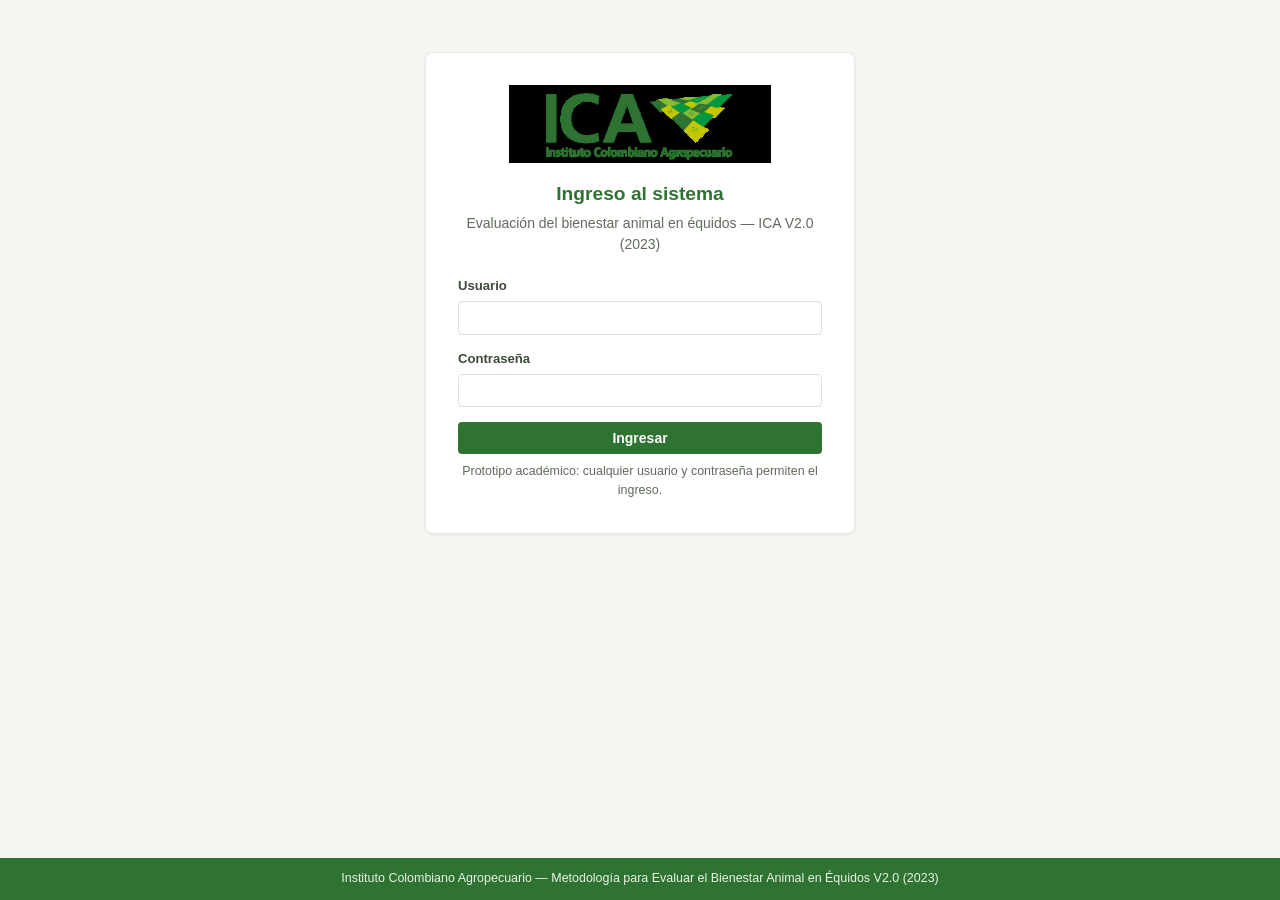
<file: index.html>
<!DOCTYPE html>
<html lang="es">
<head>
    <meta charset="UTF-8">
    <meta name="viewport" content="width=device-width, initial-scale=1.0">
    <title>Sistema ICA — Bienestar Animal en Équidos</title>
    <link rel="icon" type="image/png" href="assets/logo-ica.png">
    <link rel="stylesheet" href="css/styles.css">
    <script src="js/html2pdf.bundle.min.js"></script>
</head>
<body>

<div class="app-shell">

<!-- ============================ MENÚ LATERAL ============================ -->
<aside id="mainNav" class="sidebar" style="display:none;">
    <div class="sidebar-brand">
        <img src="assets/logo-ica.png" alt="ICA — Instituto Colombiano Agropecuario" class="logo">
        <div class="brand-text">
            <h1>Sistema de Bienestar Animal en Équidos</h1>
            <p>Metodología ICA V2.0 (2023)</p>
        </div>
    </div>

    <nav class="sidebar-nav" aria-label="Menú principal">
        <span class="nav-section">Evaluación</span>
        <button class="nav-btn" data-screen="Dashboard" type="button">Dashboard</button>
        <button class="nav-btn" data-screen="Fincas" type="button">Fincas</button>
        <button class="nav-btn" data-screen="Inventario" type="button">Inventario</button>
        <button class="nav-btn" data-screen="NuevaEvaluacion" type="button">Nueva evaluación</button>
        <button class="nav-btn" data-screen="Evaluacion" type="button">Evaluación en curso</button>
        <button class="nav-btn" data-screen="Historial" type="button">Historial</button>
        <button class="nav-btn" data-screen="PlanMejora" type="button">Plan de mejora</button>
    </nav>

    <div class="sidebar-footer">
        <div id="userInfo" class="user-info" style="display:none;">
            <span id="userName"></span>
            <button id="logoutBtn" class="btn btn-outline btn-sm" type="button">Cerrar sesión</button>
        </div>
        <p class="sidebar-note">Instituto Colombiano Agropecuario</p>
    </div>
</aside>

<div class="app-main">

    <!-- ============================ BARRA SUPERIOR ============================ -->
    <header class="topbar">
        <div class="topbar-title">
            <span class="topbar-kicker">Panel de evaluación</span>
            <strong>Bienestar animal en équidos</strong>
        </div>
        <div class="header-right">
            <div id="syncStatus" class="sync-status" title="Estado de sincronización con MariaDB">Conectando…</div>
            <div id="fincaChip" class="finca-chip" style="display:none;"></div>
        </div>
    </header>

<main>

<!-- ============================ LOGIN ============================ -->
<section id="screenLogin" class="screen active">
    <div class="login-wrap">
        <div class="card login-card">
            <img src="assets/logo-ica.png" alt="ICA" class="login-logo">
            <h2>Ingreso al sistema</h2>
            <p class="muted">Evaluación del bienestar animal en équidos — ICA V2.0 (2023)</p>
            <form id="loginForm">
                <div class="form-group">
                    <label for="username">Usuario</label>
                    <input type="text" id="username" autocomplete="username" required>
                </div>
                <div class="form-group">
                    <label for="password">Contraseña</label>
                    <input type="password" id="password" autocomplete="current-password" required>
                </div>
                <button type="submit" class="btn btn-primary btn-block">Ingresar</button>
            </form>
            <p class="hint">Prototipo académico: cualquier usuario y contraseña permiten el ingreso.</p>
        </div>
    </div>
</section>

<!-- ============================ DASHBOARD ============================ -->
<section id="screenDashboard" class="screen">
    <div class="container">
        <div class="page-title">
            <h2>Panel general</h2>
            <p class="muted" id="dashFincaLabel"></p>
        </div>

        <div class="stats-grid">
            <div class="stat-card">
                <span class="stat-label">Fincas registradas</span>
                <span class="stat-value" id="dashFincas">0</span>
            </div>
            <div class="stat-card">
                <span class="stat-label">Équidos en la finca activa</span>
                <span class="stat-value" id="dashAnimales">0</span>
            </div>
            <div class="stat-card">
                <span class="stat-label">Evaluaciones</span>
                <span class="stat-value" id="dashEvaluaciones">0</span>
            </div>
            <div class="stat-card">
                <span class="stat-label">Última clasificación</span>
                <span class="stat-value" id="dashClasificacion">—</span>
            </div>
        </div>

        <div class="card">
            <h3>Evaluaciones recientes</h3>
            <div class="table-wrap">
                <table class="table" id="tblDashEvals">
                    <thead>
                        <tr>
                            <th>Finca</th><th>Capítulo</th><th>Fecha</th><th>Etapa</th>
                            <th>Estado</th><th>Puntaje</th><th>Clasificación</th>
                        </tr>
                    </thead>
                    <tbody></tbody>
                </table>
            </div>
        </div>
    </div>
</section>

<!-- ============================ FINCAS ============================ -->
<section id="screenFincas" class="screen">
    <div class="container">
        <div class="page-title">
            <h2>Fincas</h2>
            <p class="muted">Registre y seleccione la finca de trabajo. Una vez seleccionada, no tendrá que elegirla de nuevo al iniciar una evaluación.</p>
        </div>

        <div class="card">
            <h3>Registrar finca</h3>
            <form id="fincaForm">
                <div class="form-row">
                    <div class="form-group"><label>Nombre de la finca *</label><input type="text" id="f-nombre" required></div>
                    <div class="form-group"><label>Propietario *</label><input type="text" id="f-propietario" required></div>
                </div>
                <div class="form-row">
                    <div class="form-group"><label>Departamento *</label><input type="text" id="f-departamento" required></div>
                    <div class="form-group"><label>Municipio *</label><input type="text" id="f-municipio" required></div>
                    <div class="form-group"><label>Vereda *</label><input type="text" id="f-vereda" required></div>
                </div>
                <div class="form-row">
                    <div class="form-group"><label>Latitud</label><input type="number" step="0.000001" id="f-lat"></div>
                    <div class="form-group"><label>Longitud</label><input type="number" step="0.000001" id="f-lon"></div>
                    <div class="form-group"><label>Altitud (msnm) *</label><input type="number" id="f-msnm" required></div>
                </div>
                <div class="form-row">
                    <div class="form-group">
                        <label>Tipo de predio *</label>
                        <select id="f-tipo" required>
                            <option value="">Seleccione…</option>
                            <option value="criadero">Criadero</option>
                            <option value="deporte">Deporte</option>
                            <option value="traspatio">Traspatio</option>
                            <option value="trabajo">Trabajo</option>
                            <option value="exhibicion">Exhibición</option>
                            <option value="produccion">Producción</option>
                        </select>
                    </div>
                    <div class="form-group">
                        <label>Sistema productivo *</label>
                        <select id="f-sistema" required>
                            <option value="">Seleccione…</option>
                            <option value="pesebrera">Pesebrera</option>
                            <option value="potrero">Potrero</option>
                            <option value="mixto">Mixto</option>
                        </select>
                    </div>
                </div>
                <button type="submit" class="btn btn-primary">Guardar finca</button>
            </form>
        </div>

        <div class="card">
            <h3>Fincas registradas</h3>
            <div class="table-wrap">
                <table class="table" id="tblFincas">
                    <thead>
                        <tr>
                            <th>Finca</th><th>Propietario</th><th>Ubicación</th><th>msnm</th>
                            <th>Tipo</th><th>Sistema</th><th>Animales</th><th>Acción</th>
                        </tr>
                    </thead>
                    <tbody></tbody>
                </table>
            </div>
        </div>
    </div>
</section>

<!-- ============================ INVENTARIO ============================ -->
<section id="screenInventario" class="screen">
    <div class="container">
        <div class="page-title">
            <h2>Inventario equino</h2>
            <p class="muted" id="invFincaLabel"></p>
        </div>

        <div id="invEmpty" class="card empty" style="display:none;">
            <p>No hay una finca activa. Seleccione o registre una finca para continuar.</p>
            <button class="btn btn-primary" data-screen="Fincas" type="button">Ir a Fincas</button>
        </div>

        <div id="invContent">
            <div class="card">
                <h3>Agregar grupo de animales</h3>
                <form id="equinoForm">
                    <div class="form-row">
                        <div class="form-group">
                            <label>Especie *</label>
                            <select id="e-especie" required>
                                <option value="caballar">Caballar</option>
                                <option value="asnal">Asnal</option>
                                <option value="mular">Mular</option>
                                <option value="burdegano">Burdégano</option>
                                <option value="cebroide">Cebroide</option>
                            </select>
                        </div>
                        <div class="form-group">
                            <label>Grupo etario *</label>
                            <select id="e-edad" required>
                                <option value="cria">Cría lactante</option>
                                <option value="joven">Joven</option>
                                <option value="adulto">Adulto</option>
                                <option value="geronte">Geronte</option>
                            </select>
                        </div>
                        <div class="form-group">
                            <label>Sexo *</label>
                            <select id="e-sexo" required>
                                <option value="macho">Macho</option>
                                <option value="hembra">Hembra</option>
                                <option value="indeterminado">Indeterminado</option>
                            </select>
                        </div>
                        <div class="form-group">
                            <label>Cantidad *</label>
                            <input type="number" id="e-cantidad" min="1" value="1" required>
                        </div>
                    </div>
                    <div class="form-row">
                        <div class="form-group"><label>Identificación / nombre (opcional)</label><input type="text" id="e-identificacion"></div>
                        <div class="form-group"><label>Ubicación (potrero / corral)</label><input type="text" id="e-ubicacion" placeholder="Ej.: Potrero 2"></div>
                    </div>
                    <button type="submit" class="btn btn-primary">Agregar al inventario</button>
                </form>
            </div>

            <div class="card">
                <h3>Animales registrados</h3>
                <div class="table-wrap">
                    <table class="table" id="tblInventario">
                        <thead>
                            <tr><th>Especie</th><th>Grupo etario</th><th>Sexo</th><th>Cantidad</th><th>Identificación</th><th>Ubicación</th><th></th></tr>
                        </thead>
                        <tbody></tbody>
                    </table>
                </div>
            </div>

            <div class="card">
                <h3>Tamaño del predio y muestra mínima</h3>
                <p class="sample-line" id="sampleResumen">Total de équidos: 0 → Muestra mínima: 0</p>
                <div class="table-wrap">
                    <table class="table table-compact" id="tblMuestra">
                        <thead>
                            <tr><th>N.º de équidos en la finca</th><th>Muestra mínima</th></tr>
                        </thead>
                        <tbody></tbody>
                    </table>
                </div>
                <p class="hint">Tabla 1 de la norma ICA (Capítulo I). La muestra se distribuye proporcionalmente entre los grupos etarios.</p>
            </div>
        </div>
    </div>
</section>

<!-- ============================ NUEVA EVALUACIÓN ============================ -->
<section id="screenNuevaEvaluacion" class="screen">
    <div class="container">
        <div class="page-title">
            <h2>Nueva evaluación</h2>
            <p class="muted">La finca activa se toma automáticamente; no es necesario volver a seleccionarla.</p>
        </div>

        <div id="neEmpty" class="card empty" style="display:none;"></div>

        <div id="neContent">
            <div class="card">
                <h3>Finca de trabajo</h3>
                <div id="neFincaResumen" class="finca-resumen"></div>
            </div>

            <div class="card">
                <h3>Datos de la evaluación</h3>
                <form id="nuevaEvalForm">
                    <div class="form-group">
                        <label for="evalCapitulo">Capítulo de la metodología *</label>
                        <select id="evalCapitulo" required>
                            <option value="C1">Capítulo I — Cría, producción, exportación, exhibición y deporte (43 indicadores)</option>
                            <option value="C2">Capítulo II — Traspatio y trabajo (32 indicadores)</option>
                        </select>
                    </div>
                    <div id="neMuestraInfo" class="info-box"></div>
                    <button type="submit" class="btn btn-primary">Iniciar evaluación</button>
                </form>
            </div>
        </div>
    </div>
</section>

<!-- ============================ EVALUACIÓN ============================ -->
<section id="screenEvaluacion" class="screen">
    <div class="container">
        <div id="stepper" class="stepper"></div>
        <div id="evalHeader"></div>
        <div id="evalBody"></div>
    </div>
</section>

<!-- ============================ HISTORIAL ============================ -->
<section id="screenHistorial" class="screen">
    <div class="container">
        <div class="page-title">
            <h2>Historial de evaluaciones</h2>
            <p class="muted">Resultados y clasificación final de cada predio.</p>
        </div>
        <div class="card">
            <div class="table-wrap">
                <table class="table" id="tblHistorial">
                    <thead>
                        <tr>
                            <th>Finca</th><th>Capítulo</th><th>Fecha</th><th>Etapa</th>
                            <th>Estado</th><th>Puntaje</th><th>Clasificación ICA</th><th>Acciones</th>
                        </tr>
                    </thead>
                    <tbody></tbody>
                </table>
            </div>
        </div>
    </div>
</section>

<!-- ============================ PLAN DE MEJORA ============================ -->
<section id="screenPlanMejora" class="screen">
    <div class="container">
        <div class="page-title">
            <h2>Plan de mejora</h2>
            <p class="muted">Hallazgos de la evaluación con acciones, responsables y fechas.</p>
        </div>
        <div class="card">
            <div id="planMejoraContent"></div>
            <div class="actions">
                <button id="exportPdfBtn" class="btn btn-primary" type="button">Exportar plan de mejora (PDF)</button>
            </div>
            <details class="avanzado-ia">
                <summary>Configuración avanzada: usar clave propia</summary>
                <p class="hint">
                    El sitio público genera el plan con el servidor seguro del sitio, sin pedirle ninguna clave.
                    Solo si desea usar su propia cuenta de Google puede guardar una clave en este navegador.
                </p>
                <button class="btn btn-outline btn-sm" data-action="open-gemini-key" type="button">Configurar clave de Gemini</button>
            </details>
        </div>
    </div>
</section>

</main>

    <footer class="app-footer">
        <span>Instituto Colombiano Agropecuario — Metodología para Evaluar el Bienestar Animal en Équidos V2.0 (2023)</span>
    </footer>

</div><!-- /.app-main -->
</div><!-- /.app-shell -->

<!-- ============================ MODAL API KEY GEMINI ============================ -->
<div id="geminiKeyModal" class="modal" hidden aria-hidden="true">
    <div class="modal-backdrop" data-action="close-gemini-key" aria-hidden="true"></div>
    <div class="modal-card" role="dialog" aria-modal="true" aria-labelledby="geminiKeyTitle">
        <div class="modal-head">
            <div>
                <span class="badge badge-ia">Plan de mejora con IA</span>
                <h3 id="geminiKeyTitle">Usar clave propia (opcional)</h3>
            </div>
            <button class="modal-close" data-action="close-gemini-key" type="button" aria-label="Cerrar">×</button>
        </div>
        <p class="muted">
            Por defecto el plan se genera en el servidor seguro del sitio y no necesita clave.
            Esta opción es solo para usuarios avanzados que quieran usar su propia
            <strong>GEMINI_API_KEY</strong> con el modelo <strong>gemini-2.5-flash</strong>.
        </p>
        <form id="geminiKeyForm">
            <div class="form-group">
                <label for="geminiApiKey">GEMINI_API_KEY</label>
                <input type="password" id="geminiApiKey" autocomplete="off" required placeholder="AIza...">
            </div>
            <p class="hint">
                Se almacena sin cifrar en <code>localStorage</code> de este navegador y se envía solo a la API de Gemini.
                Si la clave no es válida, el sitio volverá automáticamente a su servidor.
                <a href="https://aistudio.google.com/app/apikey" target="_blank" rel="noopener noreferrer">Obtener una clave en Google AI Studio</a>.
            </p>
            <div class="actions">
                <button type="submit" class="btn btn-primary">Guardar y continuar</button>
                <button type="button" class="btn btn-outline" data-action="close-gemini-key">Cancelar</button>
                <button type="button" class="btn btn-outline" data-action="clear-gemini-key">Borrar clave guardada</button>
            </div>
        </form>
    </div>
</div>

<script src="js/data.js"></script>
<script src="js/app.js"></script>
<script src="js/sync.js"></script>
</body>
</html>
</file>
<file: css/styles.css>
/* ==========================================================================
   Sistema ICA — Bienestar Animal en Équidos
   Paleta institucional tomada del logo ICA (verde / amarillo)
   ========================================================================== */
:root {
    --ica-verde:        #2E7331;
    --ica-verde-oscuro: #245A27;
    --ica-verde-2:      #00983F;
    --ica-lima:         #86BB36;
    --ica-amarillo:     #C2C700;
    --ica-amarillo-soft:#F3F5CC;

    --bg:      #F4F6F2;
    --surface: #FFFFFF;
    --text:    #22301F;
    --muted:   #5F6B5C;
    --border:  #DDE3D8;
    --danger:  #C62828;
    --shadow:  0 1px 3px rgba(0,0,0,.08);
}

* { margin: 0; padding: 0; box-sizing: border-box; }

body {
    font-family: -apple-system, BlinkMacSystemFont, 'Segoe UI', 'Roboto', 'Helvetica Neue', sans-serif;
    background: var(--bg);
    color: var(--text);
    line-height: 1.55;
    font-size: 15px;
}

/* ------------------------------- Shell ----------------------------------- */
body.auth .app-shell {
    display: grid;
    grid-template-columns: 264px minmax(0, 1fr);
    min-height: 100vh;
}
.app-main { display: flex; flex-direction: column; min-height: 100vh; min-width: 0; }
body:not(.auth) .topbar { display: none; }

/* ------------------------------- Menú lateral ---------------------------- */
.sidebar {
    background: var(--ica-verde);
    color: #fff;
    flex-direction: column;
    width: 264px;
    height: 100vh;
    position: sticky;
    top: 0;
    overflow-y: auto;
    box-shadow: 2px 0 10px rgba(0,0,0,.12);
    z-index: 20;
}
.sidebar-brand {
    background: #fff;
    padding: .85rem 1rem;
    display: flex;
    align-items: center;
    gap: .7rem;
    border-bottom: 3px solid var(--ica-amarillo);
}
.sidebar-brand .logo { height: 44px; width: auto; display: block; }
.sidebar-brand .brand-text h1 { font-size: .86rem; color: var(--ica-verde); line-height: 1.2; }
.sidebar-brand .brand-text p { font-size: .68rem; color: var(--muted); }

.sidebar-nav { display: flex; flex-direction: column; gap: .12rem; padding: .8rem .55rem; }
.nav-section {
    font-size: .64rem;
    letter-spacing: .1em;
    text-transform: uppercase;
    color: rgba(255,255,255,.55);
    padding: .2rem .7rem .4rem;
}
.nav-btn {
    background: transparent;
    border: none;
    border-left: 4px solid transparent;
    color: rgba(255,255,255,.92);
    text-align: left;
    padding: .55rem .7rem;
    border-radius: 0 6px 6px 0;
    cursor: pointer;
    font-size: .86rem;
    font-weight: 600;
    font-family: inherit;
    transition: background .15s, border-color .15s;
}
.nav-btn:hover { background: rgba(255,255,255,.12); }
.nav-btn.active {
    background: rgba(194,199,0,.22);
    border-left-color: var(--ica-amarillo);
    color: #fff;
}

.sidebar-footer {
    margin-top: auto;
    padding: .9rem 1rem 1.1rem;
    border-top: 1px solid rgba(255,255,255,.18);
}
.sidebar-footer .user-info { flex-direction: column; align-items: stretch; gap: .5rem; color: #fff; font-size: .82rem; }
.sidebar-footer .user-info .btn-outline { background: transparent; color: #fff; border-color: rgba(255,255,255,.65); }
.sidebar-footer .user-info .btn-outline:hover { background: rgba(255,255,255,.14); }
.sidebar-note { margin-top: .6rem; font-size: .66rem; color: rgba(255,255,255,.6); }

/* ------------------------------- Barra superior -------------------------- */
.topbar {
    background: var(--surface);
    border-bottom: 1px solid var(--border);
    padding: .55rem 1.4rem;
    display: flex;
    justify-content: space-between;
    align-items: center;
    gap: 1rem;
    flex-wrap: wrap;
    position: sticky;
    top: 0;
    z-index: 10;
    box-shadow: var(--shadow);
}
.topbar-kicker { display: block; font-size: .64rem; letter-spacing: .08em; text-transform: uppercase; color: var(--muted); }
.topbar-title strong { color: var(--ica-verde); font-size: .95rem; }

.header-right { display: flex; align-items: center; gap: 1rem; flex-wrap: wrap; }
.user-info { display: flex; align-items: center; gap: .75rem; font-size: .875rem; }
.finca-chip {
    background: var(--ica-amarillo-soft);
    border: 1px solid var(--ica-amarillo);
    color: #4a4d00;
    font-size: .8rem;
    font-weight: 600;
    padding: .3rem .7rem;
    border-radius: 999px;
}
.finca-chip strong { color: var(--ica-verde); }

/* ------------------------------- Layout ---------------------------------- */
main { flex: 1; padding: 1.25rem 1.4rem 2rem; }
.logo { height: 52px; width: auto; display: block; }
.container { max-width: 1180px; margin: 0 auto; }
.screen { display: none; }
.screen.active { display: block; }
.page-title { margin-bottom: 1rem; }
.page-title h2 { color: var(--ica-verde); font-size: 1.45rem; }
.page-title p { font-size: .875rem; }

.card {
    background: var(--surface);
    border-radius: 8px;
    box-shadow: var(--shadow);
    padding: 1.25rem 1.35rem;
    margin-bottom: 1rem;
    border: 1px solid #E7ECE3;
}
.card h2 { color: var(--ica-verde); font-size: 1.2rem; margin-bottom: .75rem; }
.card h3 { color: var(--ica-verde); font-size: 1rem; margin: .25rem 0 .75rem; }

.muted { color: var(--muted); font-size: .875rem; }
.hint { color: var(--muted); font-size: .78rem; margin-top: .5rem; }
.empty { text-align: center; color: var(--muted); }
.empty p { margin-bottom: .75rem; }

/* ------------------------------- Formularios ----------------------------- */
.form-group { margin-bottom: .9rem; }
.form-row { display: grid; grid-template-columns: repeat(auto-fit, minmax(180px, 1fr)); gap: .9rem; }
label { display: block; margin-bottom: .3rem; font-weight: 600; font-size: .82rem; color: #3c4a39; }

input[type="text"], input[type="password"], input[type="number"],
input[type="date"], input[type="email"], select, textarea {
    width: 100%;
    padding: .48rem .55rem;
    border: 1px solid var(--border);
    border-radius: 4px;
    font-size: .875rem;
    font-family: inherit;
    background: #fff;
    color: var(--text);
}
input:focus, select:focus, textarea:focus {
    outline: 2px solid rgba(0,152,63,.35);
    border-color: var(--ica-verde-2);
}

/* ------------------------------- Botones --------------------------------- */
.btn {
    padding: .5rem 1rem;
    border: none;
    border-radius: 4px;
    cursor: pointer;
    font-size: .875rem;
    font-family: inherit;
    font-weight: 600;
    transition: background .15s, opacity .15s;
}
.btn-primary { background: var(--ica-verde); color: #fff; }
.btn-primary:hover { background: var(--ica-verde-oscuro); }
.btn-secondary { background: #6B7469; color: #fff; }
.btn-secondary:hover { background: #565f55; }
.btn-danger { background: var(--danger); color: #fff; }
.btn-danger:hover { background: #9e1f1f; }
.btn-outline { background: #fff; color: var(--ica-verde); border: 1px solid var(--ica-verde); }
.btn-outline:hover { background: #EEF4EA; }
.btn-sm { padding: .3rem .6rem; font-size: .78rem; }
.btn-block { width: 100%; }
.btn:disabled { opacity: .5; cursor: not-allowed; }
.btn-ia.is-loading::before {
    content: '';
    display: inline-block;
    width: .75em;
    height: .75em;
    margin-right: .45rem;
    vertical-align: -.08em;
    border: 2px solid currentColor;
    border-right-color: transparent;
    border-radius: 50%;
    animation: ia-spin .7s linear infinite;
}
@keyframes ia-spin { to { transform: rotate(360deg); } }

/* ------------------------------- Login ----------------------------------- */
.login-wrap { display: flex; justify-content: center; padding: 2rem 1rem; }
.login-card { max-width: 430px; width: 100%; text-align: center; padding: 2rem; }
.login-logo { height: 78px; margin: 0 auto 1rem; display: block; }
.login-card h2 { margin-bottom: .25rem; }
.login-card form { margin-top: 1.25rem; text-align: left; }

/* ------------------------------- Tablas ---------------------------------- */
.table-wrap { overflow-x: auto; }
.table { width: 100%; border-collapse: collapse; font-size: .85rem; }
.table thead { background: #F1F4EE; }
.table th, .table td { padding: .5rem .55rem; border: 1px solid var(--border); text-align: left; vertical-align: middle; }
.table th { font-size: .78rem; text-transform: uppercase; letter-spacing: .02em; color: #4a5846; }
.table tbody tr:nth-child(even) { background: #FAFBF9; }
.table-compact td, .table-compact th { padding: .38rem .5rem; }
.tr-active { background: var(--ica-amarillo-soft) !important; font-weight: 700; }
.table input[type="text"], .table input[type="date"] { padding: .3rem .4rem; font-size: .8rem; }

/* ------------------------------- Dashboard ------------------------------- */
.stats-grid { display: grid; grid-template-columns: repeat(auto-fit, minmax(190px, 1fr)); gap: .9rem; margin-bottom: 1rem; }
.stat-card {
    background: var(--surface);
    border-radius: 8px;
    border-left: 5px solid var(--ica-verde);
    box-shadow: var(--shadow);
    padding: .9rem 1rem;
    display: flex;
    flex-direction: column;
    gap: .15rem;
}
.stat-label { font-size: .78rem; color: var(--muted); text-transform: uppercase; letter-spacing: .03em; }
.stat-value { font-size: 1.7rem; font-weight: 700; color: var(--ica-verde); }

/* ------------------------------- Finca resumen --------------------------- */
.finca-resumen {
    display: grid;
    grid-template-columns: repeat(auto-fit, minmax(210px, 1fr));
    gap: .6rem 1.2rem;
    background: #F7F9F4;
    border: 1px solid var(--border);
    border-radius: 6px;
    padding: .9rem 1rem;
}
.finca-resumen .item { font-size: .85rem; }
.finca-resumen .item span { display: block; font-size: .73rem; color: var(--muted); text-transform: uppercase; }
.finca-resumen .item strong { color: var(--text); }

.info-box {
    background: #EFF6EC;
    border-left: 4px solid var(--ica-verde);
    border-radius: 4px;
    padding: .7rem .9rem;
    font-size: .85rem;
    margin: .75rem 0 1rem;
}

/* ------------------------------- Stepper --------------------------------- */
.stepper { display: flex; gap: .5rem; margin-bottom: 1rem; flex-wrap: wrap; }
.step {
    flex: 1 1 180px;
    background: #EDF0E9;
    border-left: 4px solid #C9D2C3;
    border-radius: 6px;
    padding: .55rem .7rem;
    font-size: .8rem;
    color: #5a6656;
}
.step .step-num { display: block; font-weight: 700; font-size: .72rem; letter-spacing: .04em; text-transform: uppercase; }
.step .step-name { font-weight: 600; }
.step.active { background: #E6F1E2; border-left-color: var(--ica-verde); color: var(--ica-verde); }
.step.done { background: #EDF7EA; border-left-color: var(--ica-verde-2); color: var(--ica-verde-2); }
.step.done .step-num::after { content: " ✓"; }

/* ------------------------------- Evaluación ------------------------------ */
.eval-header {
    background: var(--surface);
    border: 1px solid #E7ECE3;
    border-radius: 8px;
    padding: .8rem 1.1rem;
    margin-bottom: 1rem;
    display: flex;
    justify-content: space-between;
    align-items: center;
    gap: 1rem;
    flex-wrap: wrap;
    box-shadow: var(--shadow);
}
.eval-header .eval-title { font-weight: 700; color: var(--ica-verde); }
.eval-header .eval-sub { font-size: .8rem; color: var(--muted); }

.banner-suspended {
    background: #FDECEC;
    border: 1px solid #E7A5A5;
    border-left: 5px solid var(--danger);
    color: #7d1c1c;
    border-radius: 6px;
    padding: .8rem 1rem;
    margin-bottom: 1rem;
    font-size: .88rem;
}

.libertad-section { margin: 1rem 0; border: 1px solid var(--border); border-radius: 6px; overflow: hidden; }
.libertad-section > h4 {
    background: #EDF3E9;
    color: var(--ica-verde);
    margin: 0;
    padding: .55rem .85rem;
    font-size: .92rem;
    display: flex;
    justify-content: space-between;
    align-items: center;
    gap: .5rem;
    flex-wrap: wrap;
    border-bottom: 1px solid #DCE6D6;
}
.peso-badge {
    background: var(--ica-verde);
    color: #fff;
    font-size: .7rem;
    font-weight: 700;
    padding: .12rem .5rem;
    border-radius: 999px;
    white-space: nowrap;
}

.libertad-meta { display: flex; align-items: center; gap: .4rem; }
.libertad-count {
    font-size: .68rem;
    font-weight: 600;
    color: var(--muted);
    background: #fff;
    border: 1px solid var(--border);
    padding: .05rem .45rem;
    border-radius: 999px;
    white-space: nowrap;
}

/* Ficha normativa del indicador (Etapas II y III) */
.indicator-card {
    background: #fff;
    border-bottom: 1px solid var(--border);
    padding: .85rem .95rem;
}
.indicator-card:last-child { border-bottom: none; }
.indicator-card:nth-child(even) { background: #FBFCFA; }
.indicator-head { display: flex; justify-content: space-between; align-items: flex-start; gap: .75rem; flex-wrap: wrap; }
.indicator-title { display: flex; align-items: baseline; gap: .5rem; flex-wrap: wrap; }
.indicator-codigo {
    background: var(--ica-verde);
    color: #fff;
    font-weight: 700;
    font-size: .7rem;
    padding: .12rem .45rem;
    border-radius: 4px;
    letter-spacing: .02em;
    white-space: nowrap;
}
.indicator-desc { font-size: .92rem; font-weight: 700; color: var(--text); }
.badge-metodo { font-size: .68rem; text-transform: uppercase; letter-spacing: .04em; padding: .16rem .55rem; }
.badge-metodo.vis { background: #E3F1DC; color: var(--ica-verde); border: 1px solid #B9D8A9; }
.badge-metodo.doc { background: var(--ica-amarillo-soft); color: #5a5c00; border: 1px solid var(--ica-amarillo); }

.indicator-meta {
    display: grid;
    grid-template-columns: 165px 1fr;
    gap: .15rem .75rem;
    margin: .6rem 0;
    font-size: .8rem;
}
.indicator-meta dt { font-weight: 700; color: var(--ica-verde); }
.indicator-meta dd { margin: 0; color: #33402f; }
.indicator-questions { margin: 0; padding-left: 1.1rem; }
.indicator-questions li { margin: .1rem 0; }

.indicator-doc {
    background: #F7F9F4;
    border: 1px dashed #C9D8BE;
    border-radius: 5px;
    padding: .35rem .6rem;
    font-size: .76rem;
    margin-bottom: .55rem;
    display: flex;
    gap: .4rem;
    flex-wrap: wrap;
    align-items: center;
}
.indicator-doc .muted { font-size: .72rem; }

.indicator-bottom { display: grid; grid-template-columns: 1fr 240px; gap: .85rem; align-items: start; }
.indicator-scale { min-width: 0; }
.scale-label {
    display: block;
    font-size: .68rem;
    text-transform: uppercase;
    letter-spacing: .05em;
    color: var(--muted);
    font-weight: 700;
    margin-bottom: .25rem;
}
.score-chips { display: flex; gap: .3rem; flex-wrap: wrap; }
.score-chip {
    font-size: .7rem;
    font-weight: 700;
    padding: .18rem .5rem;
    border-radius: 999px;
    border: 1px solid var(--border);
    background: #F4F6F2;
    color: #5b6658;
    white-space: nowrap;
}
.score-chip.sc-100 { background: #E3F1DC; border-color: #B9D8A9; color: #245A27; }
.score-chip.sc-55  { background: #F3F5CC; border-color: #DDE07A; color: #5a5c00; }
.score-chip.sc-20  { background: #FBE9D6; border-color: #EBC28F; color: #7a4a00; }
.score-chip.sc-0   { background: #FDECEC; border-color: #E7A5A5; color: #7d1c1c; }
.score-chip.sel { outline: 2px solid var(--ica-verde); outline-offset: 1px; }

.indicator-controls { display: flex; flex-direction: column; gap: .3rem; }
.indicator-controls label { font-size: .72rem; margin: 0; }
.indicator-controls .score-select { width: 100%; }
.score-select:disabled { background: #EDF1E9; color: #4b5548; cursor: not-allowed; }
.chk { display: flex; align-items: center; gap: .35rem; font-weight: 500; }
.chk input { width: auto; }

.doc-row td { vertical-align: top; }
.doc-name { font-size: .83rem; font-weight: 600; }
.doc-mapped { font-size: .72rem; color: var(--muted); }

.actions { display: flex; gap: .6rem; flex-wrap: wrap; margin-top: 1rem; }

/* Opción secundaria de clave propia: cerrada por defecto en el sitio público. */
.avanzado-ia {
    margin-top: 1.1rem;
    padding-top: .7rem;
    border-top: 1px dashed var(--border);
}
.avanzado-ia summary {
    cursor: pointer;
    color: var(--muted);
    font-size: .8rem;
    font-weight: 600;
}
.avanzado-ia summary:hover { color: var(--ica-verde); }
.avanzado-ia[open] summary { margin-bottom: .3rem; }
.avanzado-ia .hint { max-width: 46rem; margin-bottom: .6rem; }

/* ------------------------------- Resultados ------------------------------ */
.result-summary {
    display: flex;
    align-items: center;
    gap: 1.25rem;
    flex-wrap: wrap;
    background: #F7F9F4;
    border: 1px solid var(--border);
    border-radius: 8px;
    padding: 1rem 1.2rem;
    margin-bottom: 1rem;
}
.big-score { font-size: 2.6rem; font-weight: 800; color: var(--ica-verde); line-height: 1; }
.big-score small { font-size: 1rem; font-weight: 600; color: var(--muted); }
.result-label { font-size: .78rem; color: var(--muted); text-transform: uppercase; letter-spacing: .04em; }

.badge {
    display: inline-block;
    padding: .2rem .75rem;
    border-radius: 999px;
    font-weight: 700;
    font-size: .85rem;
    color: #fff;
}
.badge-excelente { background: var(--ica-verde); }
.badge-alto      { background: var(--ica-verde-2); }
.badge-medio     { background: var(--ica-amarillo); color: #2b2b00; }
.badge-bajo      { background: var(--danger); }
.badge-suave     { background: #E7ECE3; color: #3c4a39; }
.badge-ia        { background: var(--ica-amarillo); color: #2b2b00; }

/* Barra de escala Excelente → Bajo */
.scale-wrap { position: relative; margin: .5rem 0 1.75rem; padding-top: 6px; }
.scale { display: flex; height: 34px; border-radius: 6px; overflow: hidden; font-size: .72rem; font-weight: 700; }
.scale-seg { display: flex; align-items: center; justify-content: center; }
.seg-bajo      { background: #E8B4B4; color: #6d1b1b; }
.seg-medio     { background: #E9EBA8; color: #4a4d00; }
.seg-alto      { background: #B6D98A; color: #2c4a12; }
.seg-excelente { background: #74A96F; color: #fff; }
.scale-marker {
    position: absolute;
    top: 0;
    bottom: 0;
    width: 3px;
    background: #111;
    transform: translateX(-50%);
    border-radius: 2px;
}
.scale-marker::after {
    content: attr(data-value);
    position: absolute;
    top: -1.5rem;
    left: 50%;
    transform: translateX(-50%);
    background: #111;
    color: #fff;
    font-size: .7rem;
    font-weight: 700;
    padding: .05rem .35rem;
    border-radius: 3px;
    white-space: nowrap;
}

/* ------------------------------- Plan de mejora -------------------------- */
.plan-item {
    background: #FBF8E4;
    border-left: 4px solid var(--ica-amarillo);
    border-radius: 6px;
    padding: .8rem 1rem;
    margin-bottom: .9rem;
}
.plan-item h4 { color: #5a5c00; font-size: .92rem; margin-bottom: .35rem; }

/* --------------------------- Plan de mejora con IA ----------------------- */
.plan-ia-card {
    background: #fff;
    border: 1px solid var(--border);
    border-left: 5px solid var(--ica-verde);
    border-radius: 8px;
    padding: 1rem 1.1rem;
    margin-bottom: 1rem;
    box-shadow: 0 1px 3px rgba(0,0,0,.08);
}
.plan-ia-toolbar {
    display: flex;
    justify-content: space-between;
    align-items: flex-start;
    gap: .75rem;
    flex-wrap: wrap;
    padding-bottom: .75rem;
    margin-bottom: .85rem;
    border-bottom: 1px solid var(--border);
}
.plan-ia-meta { display: inline-block; margin-left: .5rem; color: var(--muted); font-size: .78rem; }
.plan-ia-print { background: #fff; }
.plan-ia-doc-head {
    display: flex;
    justify-content: space-between;
    align-items: flex-start;
    gap: 1rem;
    margin-bottom: .9rem;
}
.plan-ia-doc-head h3 { margin-bottom: .1rem; }
.plan-ia-meta-grid {
    display: grid;
    grid-template-columns: repeat(auto-fit, minmax(180px, 1fr));
    gap: .55rem .9rem;
    background: #F7F9F4;
    border: 1px solid var(--border);
    border-radius: 6px;
    padding: .7rem .85rem;
    margin-bottom: .9rem;
}
.plan-ia-meta-grid span {
    display: block;
    color: var(--muted);
    font-size: .7rem;
    text-transform: uppercase;
    letter-spacing: .04em;
}
.plan-ia-meta-grid strong { font-size: .85rem; color: var(--text); }
.plan-ia-print h4 {
    color: var(--ica-verde);
    font-size: .95rem;
    margin: 1rem 0 .5rem;
}
.ai-summary {
    background: #F7F9F4;
    border-left: 4px solid var(--ica-verde);
    border-radius: 4px;
    padding: .65rem .85rem;
    margin-bottom: .8rem;
}
.ai-summary p:last-child { margin-bottom: 0; }
.ai-hallazgo {
    background: #FAFBF9;
    border: 1px solid var(--border);
    border-left: 4px solid var(--ica-amarillo);
    border-radius: 6px;
    padding: .7rem .8rem;
    margin-bottom: .7rem;
}
.ai-hallazgo-head {
    display: flex;
    justify-content: space-between;
    align-items: flex-start;
    gap: .6rem;
    flex-wrap: wrap;
    margin-bottom: .55rem;
}
.ai-hallazgo-head strong { color: var(--ica-verde); margin-right: .35rem; }
.ai-hallazgo-head > div > span { font-size: .85rem; }
.ai-hallazgo-head .muted { display: block; font-size: .75rem; }
.ai-hallazgo-badges { display: flex; gap: .35rem; flex-wrap: wrap; }
.ai-hallazgo-grid {
    display: grid;
    grid-template-columns: repeat(auto-fit, minmax(210px, 1fr));
    gap: .55rem .9rem;
}
.ai-field-label {
    display: block;
    color: var(--muted);
    font-size: .68rem;
    font-weight: 700;
    text-transform: uppercase;
    letter-spacing: .04em;
    margin-bottom: .15rem;
}
.ai-field-value { font-size: .82rem; }
.ai-field-value p { margin-bottom: .35rem; }
.ai-recomendaciones { margin: .2rem 0 0 1.1rem; font-size: .85rem; }
.ai-recomendaciones li { margin-bottom: .3rem; }

/* Evitar que tarjetas pequeñas, filas y bloques se corten entre páginas al exportar el PDF.
   No se aplica a contenedores grandes (#acta, .card, .plan-ia-card): eso dejaría hojas vacías. */
.plan-ia-hallazgo,
tr,
.ai-summary,
.ai-recomendaciones li {
    break-inside: avoid;
    page-break-inside: avoid;
}

/* Exportación PDF: ancho fijo compatible con carta/A4, sin sombras ni recortes. */
.pdf-export {
    width: 7.2in;
    max-width: none !important;
    margin: 0 auto !important;
    padding: 0 !important;
    background: #fff !important;
    border: 0 !important;
    border-radius: 0 !important;
    box-shadow: none !important;
    overflow: visible !important;
}
.pdf-export .card,
.pdf-export .plan-ia-card,
.pdf-export .plan-item {
    margin: 0 0 .8rem !important;
    padding: 0 !important;
    background: #fff !important;
    border: 0 !important;
    border-radius: 0 !important;
    box-shadow: none !important;
    overflow: visible !important;
}
.pdf-export .table-wrap { overflow: visible !important; width: 100% !important; }
.pdf-export table { table-layout: fixed; width: 100% !important; }
.pdf-export th,
.pdf-export td { white-space: normal !important; overflow-wrap: anywhere; }
.pdf-export [data-pdf-ignore] { display: none !important; }
.pdf-export .result-summary,
.pdf-export .scale-wrap,
.pdf-export .plan-ia-meta-grid,
.pdf-export .ai-hallazgo,
.pdf-export .info-box {
    break-inside: avoid;
    page-break-inside: avoid;
}

/* ------------------------------- Modal ----------------------------------- */
.modal {
    position: fixed;
    inset: 0;
    z-index: 1000;
    display: flex;
    align-items: center;
    justify-content: center;
    padding: 1rem;
}
.modal[hidden] { display: none !important; }
.modal-backdrop {
    position: absolute;
    inset: 0;
    background: rgba(15, 23, 15, .55);
}
.modal-card {
    position: relative;
    width: min(520px, 100%);
    max-height: calc(100vh - 2rem);
    overflow-y: auto;
    background: #fff;
    border-top: 4px solid var(--ica-verde);
    border-radius: 8px;
    padding: 1.25rem 1.35rem;
    box-shadow: 0 12px 40px rgba(0,0,0,.25);
}
.modal-head {
    display: flex;
    justify-content: space-between;
    align-items: flex-start;
    gap: 1rem;
    margin-bottom: .6rem;
}
.modal-head h3 { margin: .4rem 0 0; color: var(--ica-verde); }
.modal-close {
    background: none;
    border: none;
    color: var(--muted);
    font-size: 1.5rem;
    line-height: 1;
    cursor: pointer;
    padding: 0 .15rem;
}
.modal-close:hover { color: var(--ica-verde); }
.modal-card code {
    background: #F1F4EE;
    border-radius: 3px;
    padding: .05rem .25rem;
}
body.modal-open { overflow: hidden; }

/* ------------------------------- Footer ---------------------------------- */
.app-footer {
    background: var(--ica-verde);
    color: #EAF2E6;
    text-align: center;
    padding: .7rem;
    font-size: .78rem;
}

/* ------------------------------- Toast ----------------------------------- */
#toast {
    position: fixed;
    bottom: 1.25rem;
    right: 1.25rem;
    background: var(--ica-verde);
    color: #fff;
    padding: .7rem 1rem;
    border-radius: 6px;
    box-shadow: 0 4px 14px rgba(0,0,0,.2);
    font-size: .85rem;
    font-weight: 600;
    opacity: 0;
    transform: translateY(10px);
    pointer-events: none;
    transition: opacity .2s, transform .2s;
    z-index: 999;
    max-width: 340px;
}
#toast.show { opacity: 1; transform: translateY(0); }
#toast.error { background: var(--danger); }

/* --------------------------- Estado de sincronización -------------------- */
.sync-status {
    font-size: .76rem;
    font-weight: 700;
    padding: .32rem .65rem;
    border-radius: 999px;
    border: 1px solid #cbd5e1;
    background: #f1f5f9;
    color: #475569;
    cursor: pointer;
    user-select: none;
    white-space: nowrap;
}
.sync-status.pending {
    background: #fff6e5;
    border-color: #f0d9a8;
    color: #7a5a00;
}
.sync-status.ok {
    background: #e8f5ec;
    border-color: #b7dfc3;
    color: #1f6b3b;
}
.sync-status.off {
    background: #fdecec;
    border-color: #f3c2c2;
    color: #8a1f1f;
}

/* ------------------------------- Responsive ------------------------------ */
@media (max-width: 1024px) {
    .indicator-bottom { grid-template-columns: 1fr; }
}

@media (max-width: 900px) {
    body.auth .app-shell { display: block; }
    .sidebar { position: static; width: 100%; height: auto; overflow: visible; }
    .sidebar-brand .logo { height: 38px; }
    .sidebar-nav { flex-direction: row; overflow-x: auto; padding: .45rem .55rem; }
    .nav-section { display: none; }
    .nav-btn { white-space: nowrap; border-left: none; border-bottom: 3px solid transparent; border-radius: 6px; }
    .nav-btn.active { border-left: none; border-bottom-color: var(--ica-amarillo); }
    .sidebar-footer { margin-top: 0; padding: .5rem .8rem; }
    .sidebar-footer .user-info { flex-direction: row; align-items: center; justify-content: space-between; }
    .sidebar-note { display: none; }
    main { padding: .9rem .8rem 1.5rem; }
    .topbar { padding: .5rem .8rem; }
}

@media (max-width: 780px) {
    .indicator-meta { grid-template-columns: 1fr; }
    .indicator-meta dt { margin-top: .35rem; }
    .brand-text h1 { font-size: 1rem; }
    .logo { height: 42px; }
    .stat-value { font-size: 1.45rem; }
    .big-score { font-size: 2.1rem; }
}
</file>
